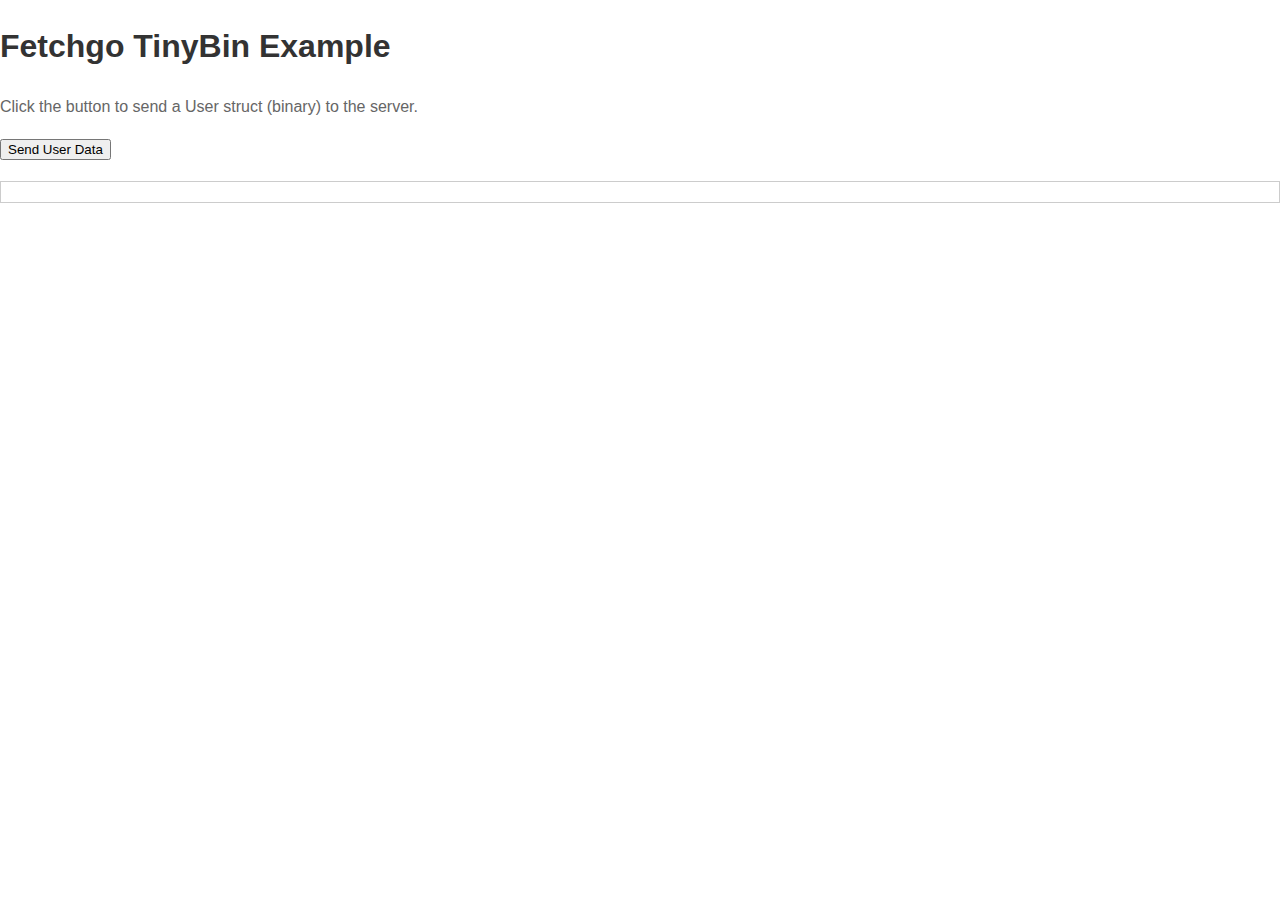
<file: example/web/public/index.html>
<!doctype html><html lang="es">
<head>
<meta charset="UTF-8">
<meta name="viewport" content="width=device-width,initial-scale=1">
<title>GOLITE</title>
<link rel="icon" type="image/svg+xml" href="favicon.svg">
<link rel="stylesheet" href="style.css">
</head>
<body>
<div id="app"></div>
<script src="script.js"></script>
</body>
</html>
</file>
<file: example/web/public/style.css>
body{margin:0;padding:0;font-family:-apple-system,BlinkMacSystemFont,segoe ui,Roboto,helvetica neue,Arial,sans-serif;line-height:1.6}h1{color:#333}p{color:#666}
</file>
